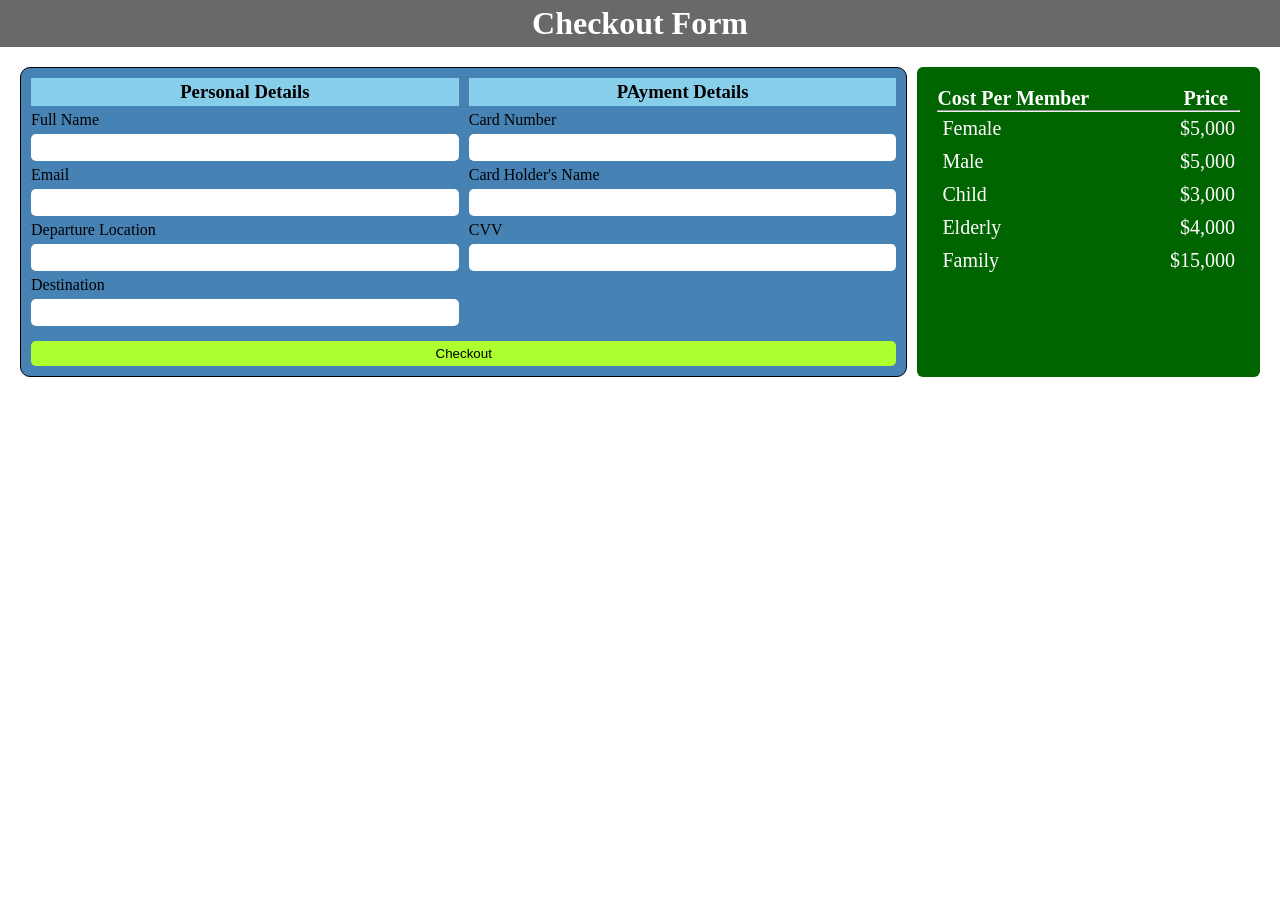
<file: Pages/Checkout.html>
<!DOCTYPE html>
<html lang="en">

<head>
    <meta charset="UTF-8">
    <meta name="viewport" content="width=device-width, initial-scale=1.0">
    <title>Checkout</title>

    <style>
        * {
            margin: 0;
            padding: 0;
            box-sizing: border-box;
        }

        label {
            display: block;
        }

        input {
            padding: 6px;
            margin: 5px 0px;
            width: 100%;
            border: 0;
        }
        button, input {
            border-radius: 5px;
        }
        h3 {
            margin-bottom: 5px;
            background-color: skyblue;
            padding: 3px;
            text-align: center;
        }
    </style>
</head>

<body>
    <h1>
        <header style="background-color: dimgrey; padding: 5px; text-align: center; color: white;">
            Checkout Form
    </h1>
    </header>
    <div style="padding: 20px; display: flex; gap: 10px;">
        <div style="background-color: steelblue; padding: 10px; border: 1px solid black; border-radius: 10px; width: 70vw;">
            <form onsubmit="handleSubmit(event)" style="display: flex; gap: 10px; flex-direction: column;">
                <div style="display: flex; gap: 10px; width: 100%;">
                    <section style="width: 100%">
                    <h3>
                        Personal Details
                    </h3>
                    <div>
                        <label>
                            Full Name
                        </label>
                        <input id="name" type="text">
                    </div>
                    <div>
                        <label>
                            Email
                        </label>
                        <input id="email" type="email">
                    </div>
                    <div>
                        <label>
                            Departure Location
                        </label>
                        <input id="from" type="text">
                    </div>
                    <div>
                        <label>
                            Destination
                        </label>
                        <input id="to" type="text">
                    </div>
                </section>
                <section style="width: 100%">
                    <h3>
                        PAyment Details
                    </h3>
                    <div>
                        <label>
                            Card Number
                        </label>
                        <input id="card_num" type="number">
                    </div>
                    <div>
                        <label>
                            Card Holder's Name
                        </label>
                        <input id="card_name" type="text">
                    </div>
                    <div>
                        <label>
                            CVV
                        </label>
                        <input id="Cvv" type="password">
                    </div>
                </section>
                </div>
                <button type="submit" style="border: 0; padding: 5px; background-color: greenyellow; text-align: center;">Checkout</button>
            </form>
        </div>
        <div style="padding: 20px; background-color: darkgreen; border-radius: 6px; width: 27vw; color: white; font-size: 20px;">
            <div style="display: flex; justify-content: space-between;">
                <h4> Cost Per Member </h4>
                <h4 style="margin-right: 12px;"> Price </h4>
            </div>
            <hr>
            <div style="display: flex; justify-content: space-between; padding: 5px;">
                <p>Female</p>
                <p>$5,000</p>
            </div>
            <div style="display: flex; justify-content: space-between; padding: 5px;">
                <p>Male</p>
                <p>$5,000</p>
            </div>
            <div style="display: flex; justify-content: space-between; padding: 5px;">
                <p>Child</p>
                <p>$3,000</p>
            </div>
            <div style="display: flex; justify-content: space-between; padding: 5px;">
                <p>Elderly</p>
                <p>$4,000</p>
            </div>
            <div style="display: flex; justify-content: space-between; padding: 5px;">
                <p>Family</p>
                <p>$15,000</p>
            </div>
        </div>
    </div>
</body>

</html>
</file>
